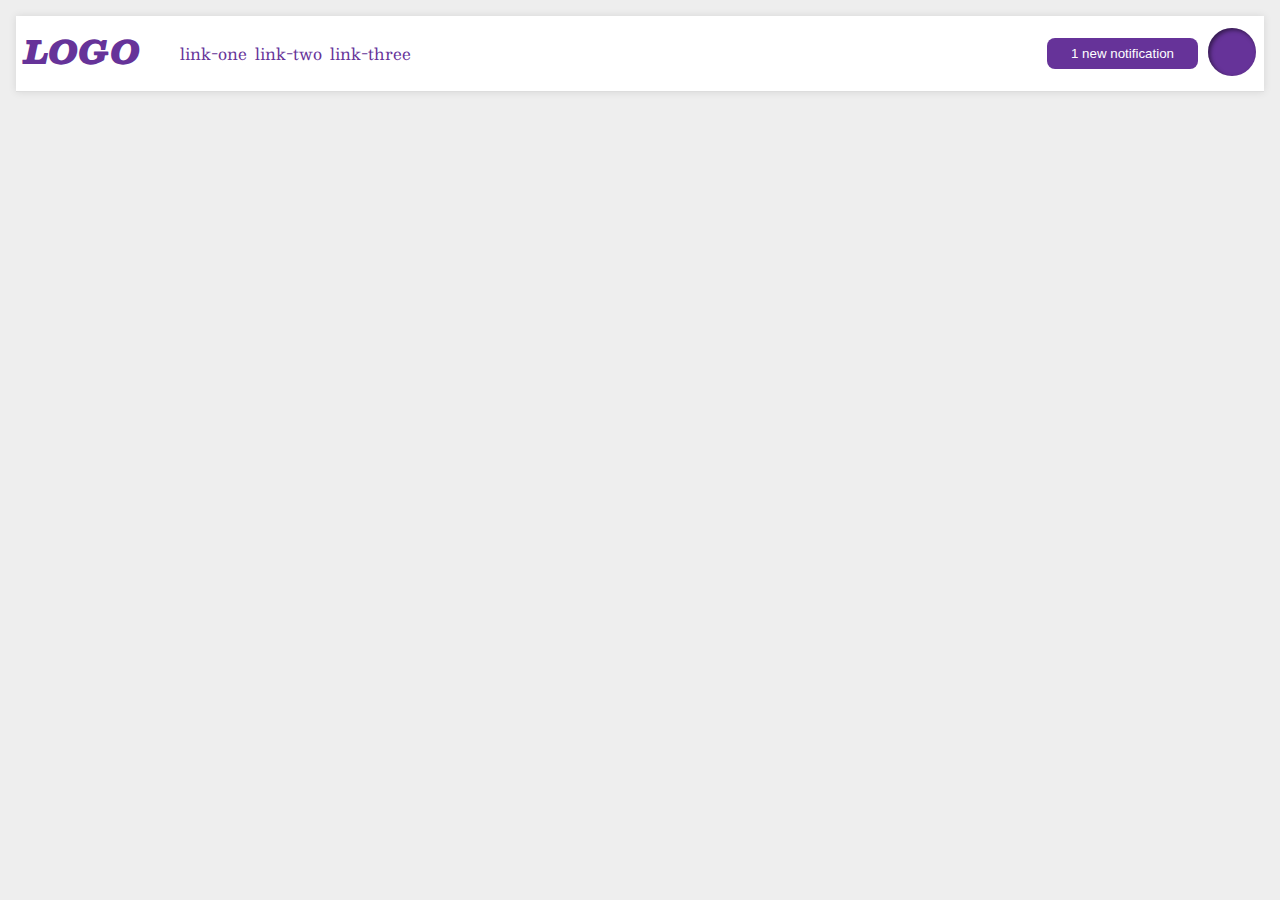
<file: foundations/flex/03-flex-header-2/index.html>
<!DOCTYPE html>
<html lang="en">
  <head>
    <meta charset="UTF-8">
    <meta http-equiv="X-UA-Compatible" content="IE=edge">
    <meta name="viewport" content="width=device-width, initial-scale=1.0">
    <title>Flex Header 2</title>
    <link rel="stylesheet" href="style.css">
  </head>
  <body>
    <div class="header">
      <div class="left-block">
        <div class="logo">
          LOGO
        </div>
        <ul class="links">
          <li><a href="https://google.com">link-one</a></li>
          <li><a href="https://google.com">link-two</a></li>
          <li><a href="https://google.com">link-three</a></li>
        </ul>
      </div>
      <div class="right-block">
        <button class="notifications">
          1 new notification
        </button>
        <div class="profile-image"></div>
      </div>
    </div>
  </body>
</html>
</file>
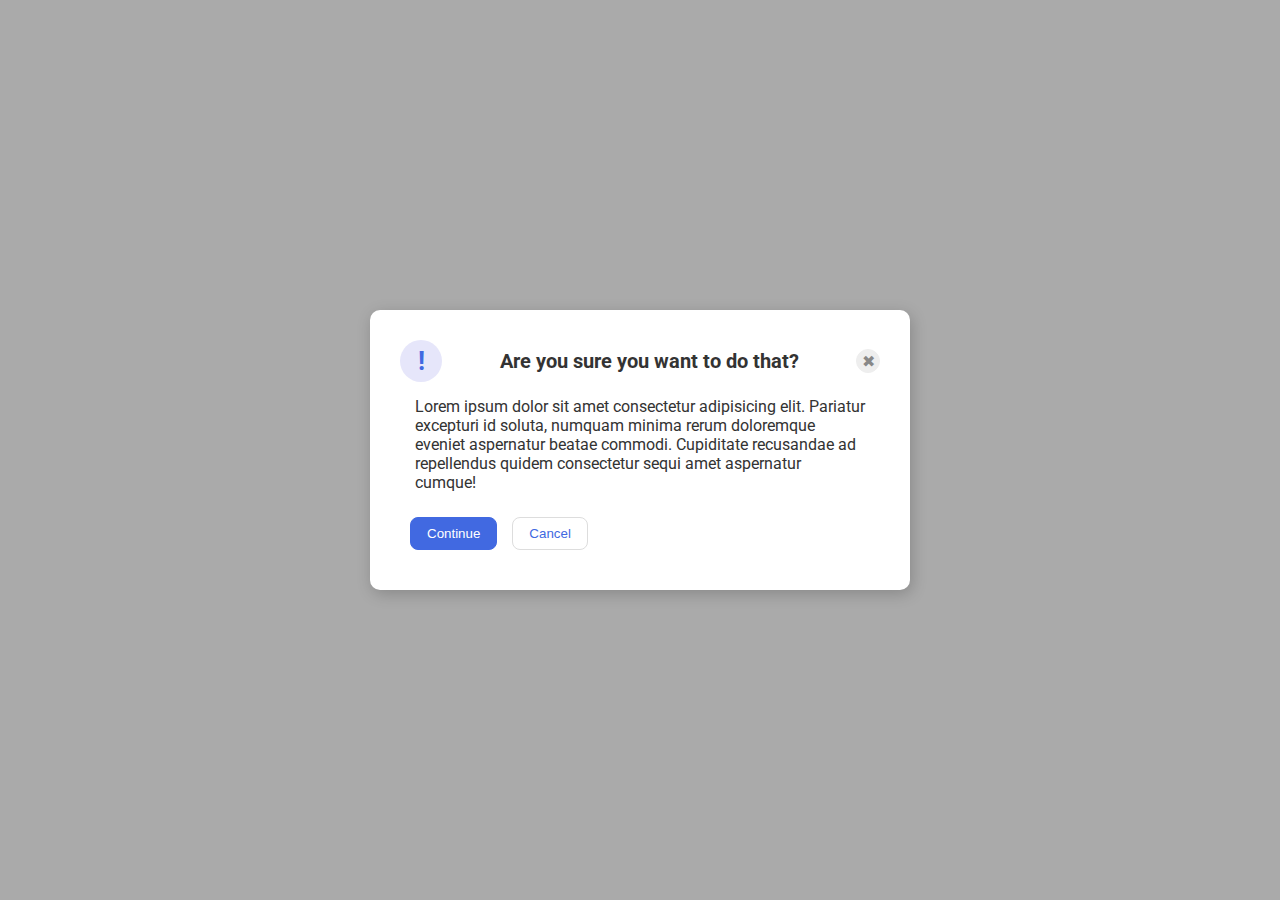
<file: foundations/flex/05-flex-modal/index.html>
<!DOCTYPE html>
<html lang="en">
  <head>
    <meta charset="UTF-8">
    <meta http-equiv="X-UA-Compatible" content="IE=edge">
    <meta name="viewport" content="width=device-width, initial-scale=1.0">
    <link rel="stylesheet" href="style.css">
    <title>Modal</title>
  </head>
  <body>
    <div class="modal">

      <div class="container">
        <div class="header">Are you sure you want to do that?

          <div class="icon">!</div>
          
          <button class="close-button">✖</button>
        </div>
      </div>

      <div>
        <div class="text">Lorem ipsum dolor sit amet consectetur adipisicing elit. Pariatur excepturi id soluta, numquam minima rerum doloremque eveniet aspernatur beatae commodi. Cupiditate recusandae ad repellendus quidem consectetur sequi amet aspernatur cumque!</div>
      </div>

      <div class="buttons">
        <button class="continue">Continue</button>
        <button class="cancel">Cancel</button>
      </div>

    </div>
  </body>
</html>
</file>
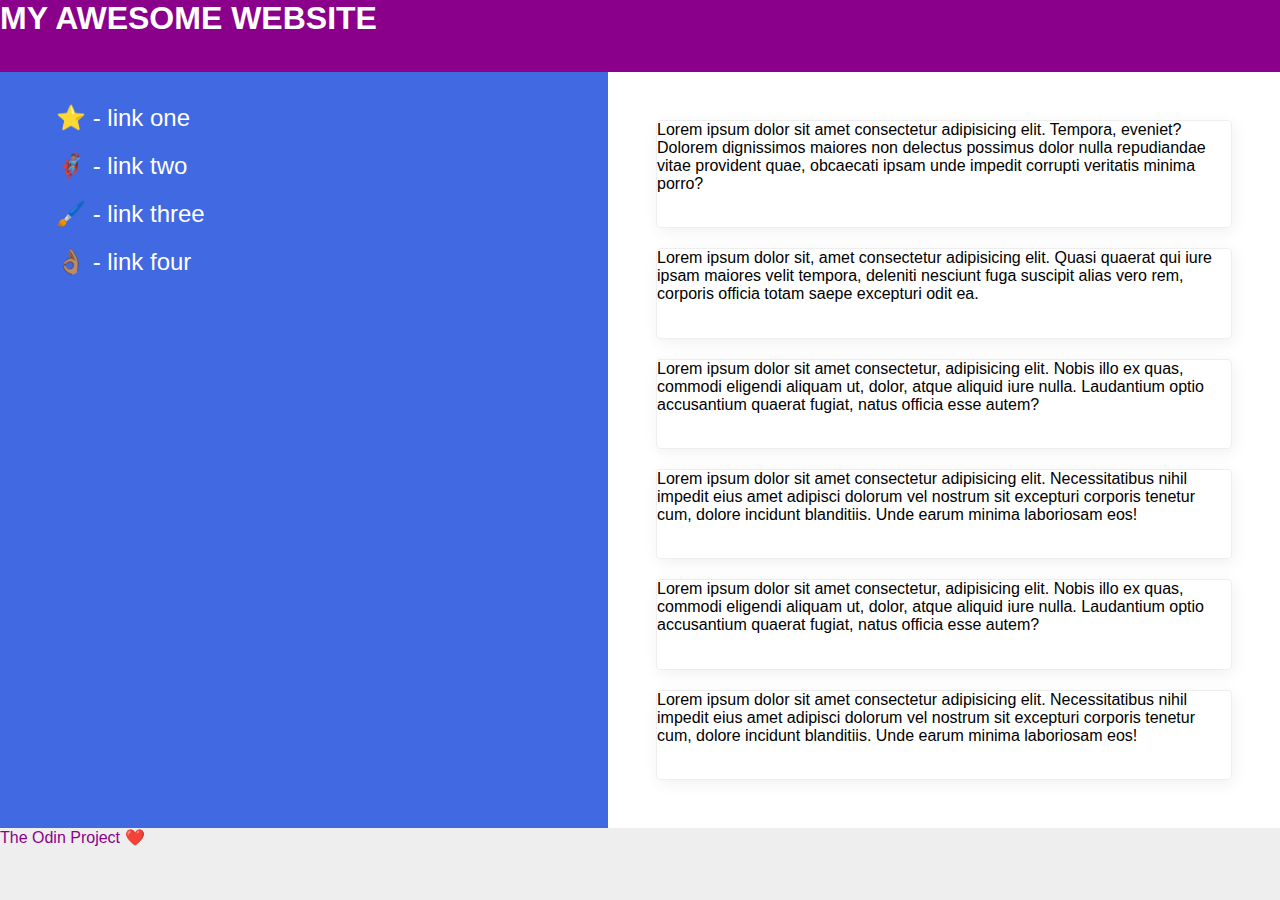
<file: foundations/flex/07-flex-layout-2/index.html>
<!DOCTYPE html>
<html lang="en">
  <head>
    <meta charset="UTF-8">
    <meta http-equiv="X-UA-Compatible" content="IE=edge">
    <meta name="viewport" content="width=device-width, initial-scale=1.0">
    <title>The Holy Grail</title>
    <link rel="stylesheet" href="style.css">
  </head>
  <body>
    <div class="header">
      MY AWESOME WEBSITE
    </div>
    <div class="content">
      <div class="sidebar">
        <ul>
          <li><a href="#">⭐ - link one</a></li>
          <li><a href="#">🦸🏽‍♂️ - link two</a></li>
          <li><a href="#">🖌️ - link three</a></li>
          <li><a href="#">👌🏽 - link four</a></li>
        </ul>
      </div>
      <div class="card-container">
        <div class="card">Lorem ipsum dolor sit amet consectetur adipisicing elit. Tempora, eveniet? Dolorem dignissimos maiores non delectus possimus dolor nulla repudiandae vitae provident quae, obcaecati ipsam unde impedit corrupti veritatis minima porro?</div>
        <div class="card">Lorem ipsum dolor sit, amet consectetur adipisicing elit. Quasi quaerat qui iure ipsam maiores velit tempora, deleniti nesciunt fuga suscipit alias vero rem, corporis officia totam saepe excepturi odit ea.</div>
        <div class="card">Lorem ipsum dolor sit amet consectetur, adipisicing elit. Nobis illo ex quas, commodi eligendi aliquam ut, dolor, atque aliquid iure nulla. Laudantium optio accusantium quaerat fugiat, natus officia esse autem?</div>
        <div class="card">Lorem ipsum dolor sit amet consectetur adipisicing elit. Necessitatibus nihil impedit eius amet adipisci dolorum vel nostrum sit excepturi corporis tenetur cum, dolore incidunt blanditiis. Unde earum minima laboriosam eos!</div>
        <div class="card">Lorem ipsum dolor sit amet consectetur, adipisicing elit. Nobis illo ex quas, commodi eligendi aliquam ut, dolor, atque aliquid iure nulla. Laudantium optio accusantium quaerat fugiat, natus officia esse autem?</div>
        <div class="card">Lorem ipsum dolor sit amet consectetur adipisicing elit. Necessitatibus nihil impedit eius amet adipisci dolorum vel nostrum sit excepturi corporis tenetur cum, dolore incidunt blanditiis. Unde earum minima laboriosam eos!</div>
      </div>
    </div>
    
    <div class="footer">
      The Odin Project ❤️
    </div>
  </body>
</html>
</file>
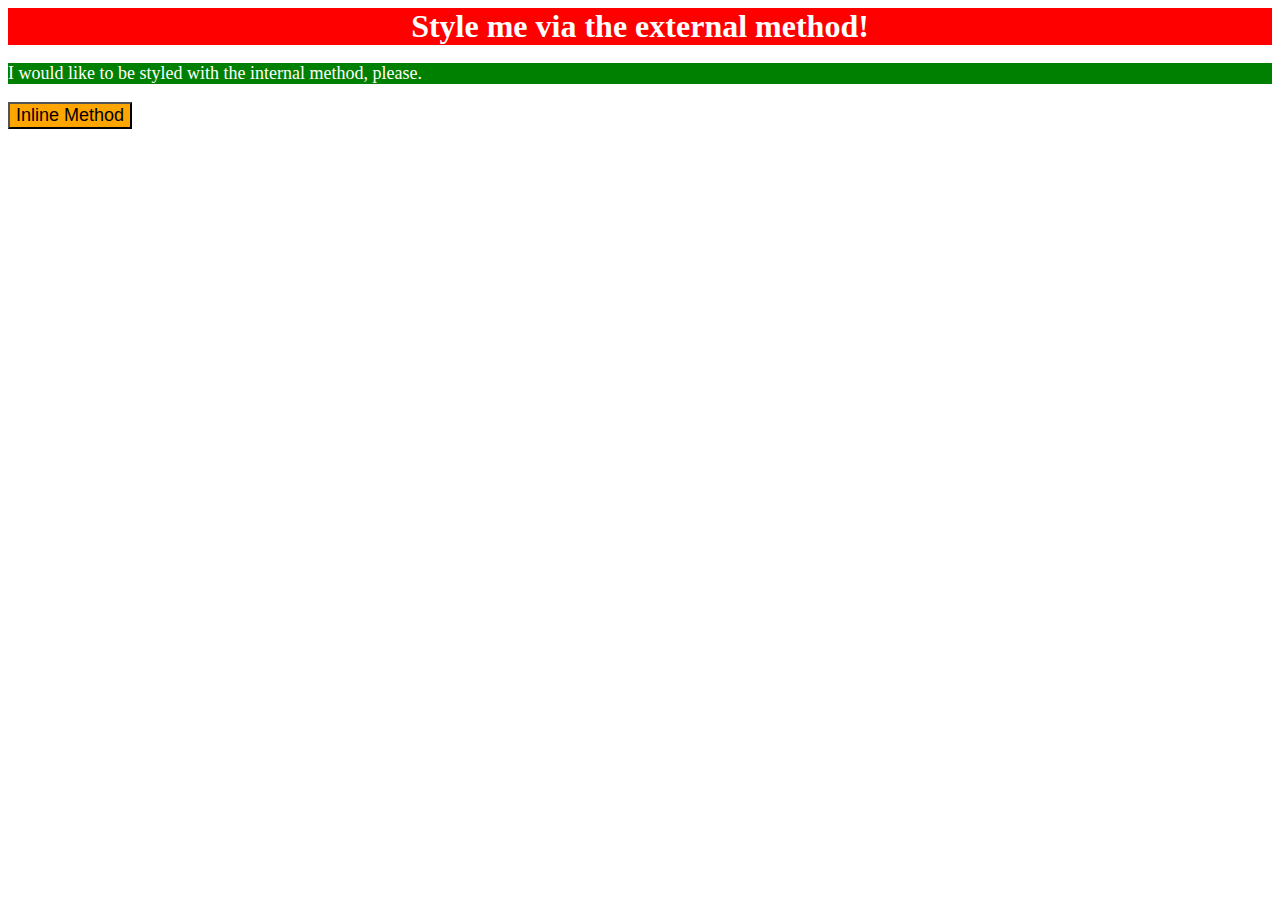
<file: foundations/intro-to-css/01-css-methods/index.html>
<!DOCTYPE html>
<html lang="en">
  <head>
    <meta charset="UTF-8">
    <meta http-equiv="X-UA-Compatible" content="IE=edge">
    <meta name="viewport" content="width=device-width, initial-scale=1.0">
    <link rel="stylesheet" href="styles.css">
    <title>Methods for Adding CSS</title>
    <style>
      p {
        background-color: green;
        color: white;
        font-size: 18px;
      }
    </style>
  </head>
  <body>
    <div>Style me via the external method!</div>
    <p>I would like to be styled with the internal method, please.</p>
    <button style="background-color: orange; font-size: 18px;">Inline Method</button>
  </body>
</html>
</file>
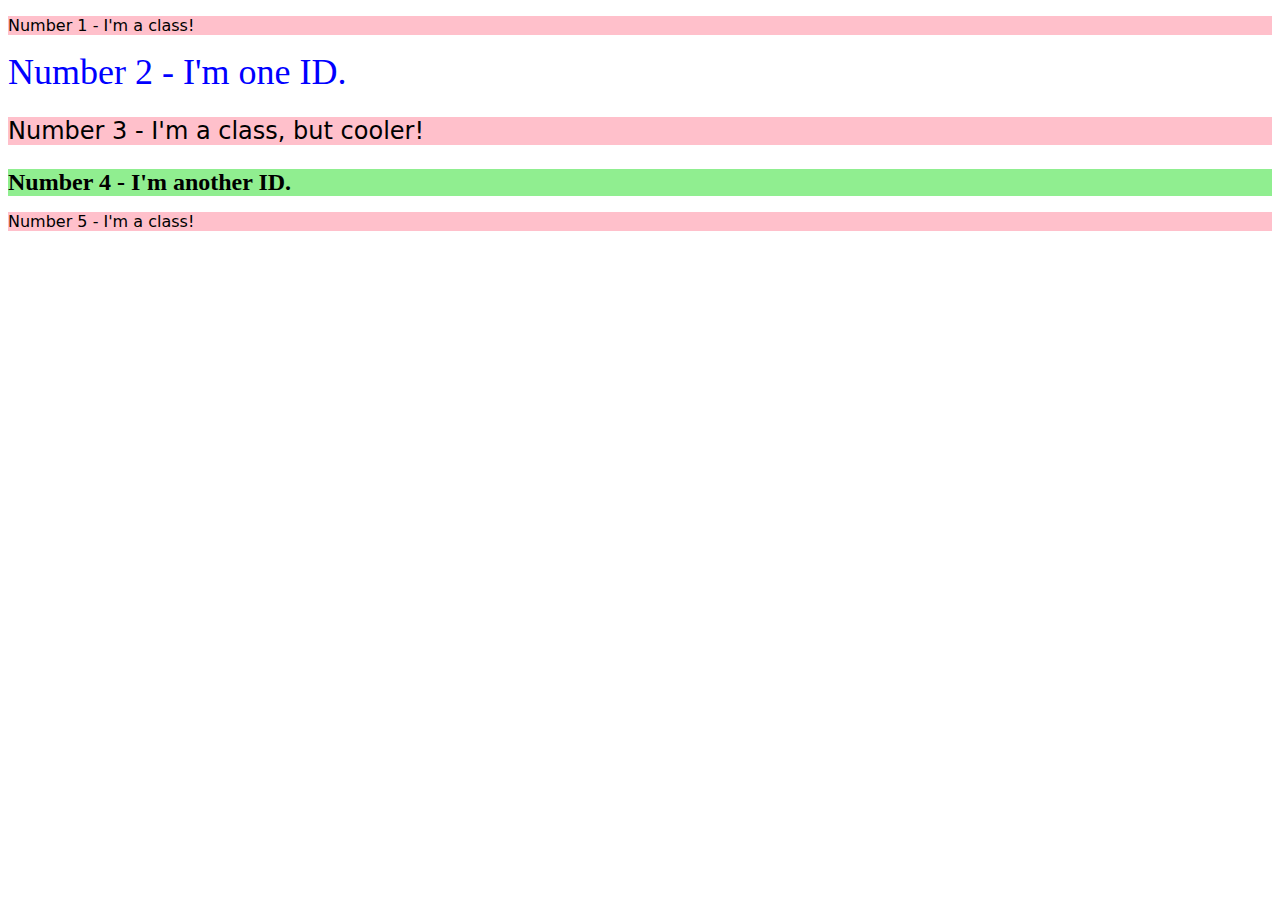
<file: foundations/intro-to-css/02-class-id-selectors/index.html>
<!DOCTYPE html>
<html lang="en">
  <head>
    <meta charset="UTF-8">
    <meta http-equiv="X-UA-Compatible" content="IE=edge">
    <meta name="viewport" content="width=device-width, initial-scale=1.0">
    <title>Class and ID Selectors</title>
    <link rel="stylesheet" href="style.css">
  </head>
  <body>
    <p class="odd-elements">Number 1 - I'm a class!</p>
    <div id="second-element">Number 2 - I'm one ID.</div>
    <p class="odd-elements" id="third-element">Number 3 - I'm a class, but cooler!</p>
    <div id="fourth-element">Number 4 - I'm another ID.</div>
    <p class="odd-elements">Number 5 - I'm a class!</p>
  </body>
</html>
</file>
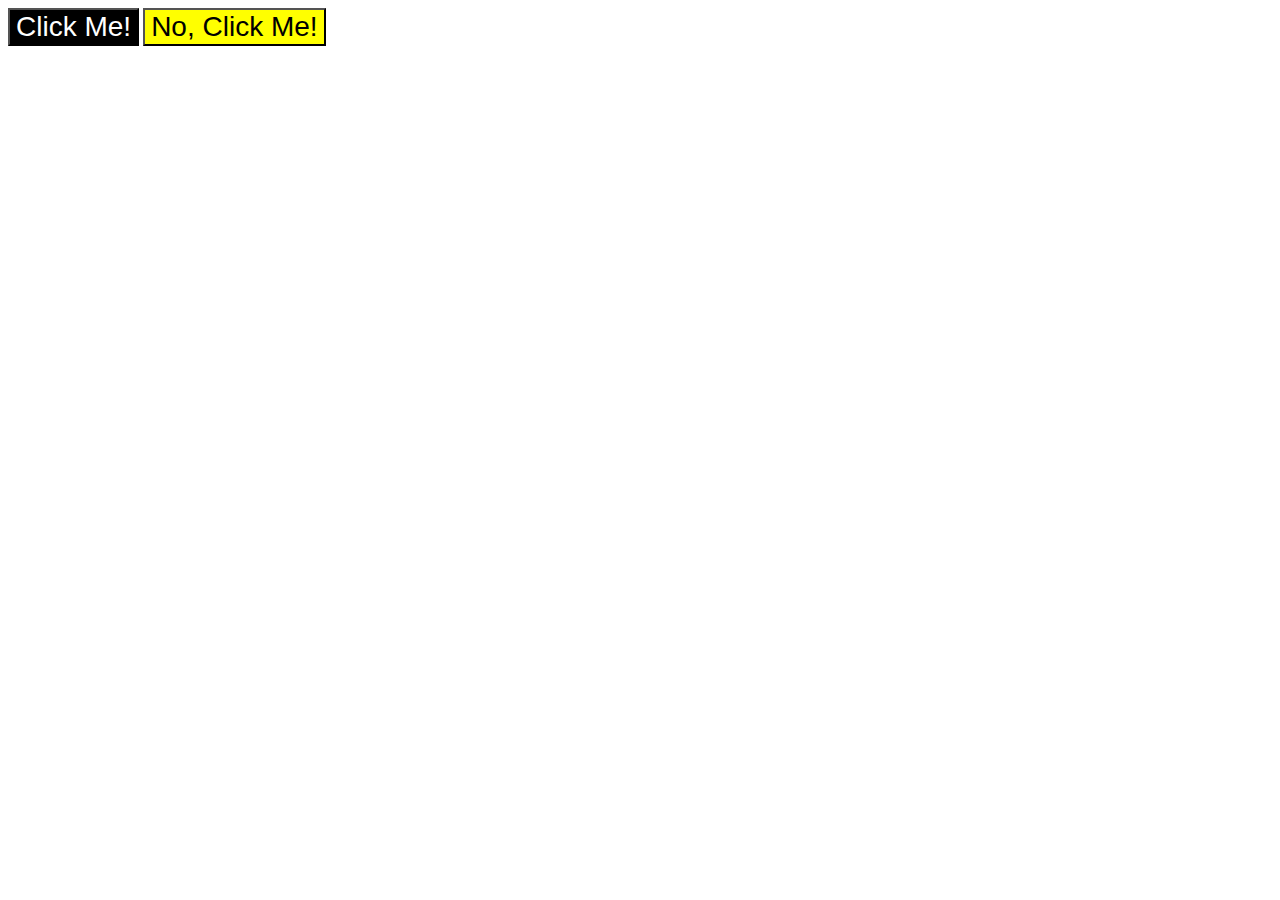
<file: foundations/intro-to-css/03-grouping-selectors/index.html>
<!DOCTYPE html>
<html lang="en">
  <head>
    <meta charset="UTF-8">
    <meta http-equiv="X-UA-Compatible" content="IE=edge">
    <meta name="viewport" content="width=device-width, initial-scale=1.0">
    <title>Grouping Selectors</title>
    <link rel="stylesheet" href="style.css">
  </head>
  <body>
    <button class="one">Click Me!</button>
    <button class="two">No, Click Me!</button>
  </body>
</html>
</file>
<file: foundations/flex/03-flex-header-2/style.css>
/* this is some magical font-importing.  
you'll learn about it later. */
@import url('https://fonts.googleapis.com/css2?family=Besley:ital,wght@0,400;1,900&display=swap');

body {
  margin: 0;
  background: #eee;
  font-family: Besley, serif;
}

.header {
  background: white;
  border-bottom: 1px solid #ddd;
  box-shadow: 0 0 8px rgba(0,0,0,.1);
  display: flex;
  justify-content: space-between;
  align-items: center;
  padding: 8px;
  margin: 16px;
}

.profile-image {
  background: rebeccapurple;
  box-shadow: inset 2px 2px 4px rgba(0,0,0,.5);
  border-radius: 50%;
  width: 48px;
  height: 48px;
}

.logo {
  color: rebeccapurple;
  font-size: 32px;
  font-weight: 900;
  font-style: italic;
}

button {
  border: none;
  border-radius: 8px;
  background: rebeccapurple;
  color: white;
  padding: 8px 24px;
  margin: 10px;
}

a {
  /* this removes the line under our links */
  text-decoration: none;
  color: rebeccapurple;
}

ul {
  list-style-type: none;
  display: flex;
  gap: 8px;
}

.left-block {
  display: flex;
  justify-content: flex-end;
}

.right-block {
  display: flex;
  justify-content: flex-end;
}
</file>
<file: foundations/flex/05-flex-modal/style.css>
@import url('https://fonts.googleapis.com/css2?family=Roboto:wght@400;700&display=swap');

html, body {
  height: 100%;
}

body {
  font-family: Roboto, sans-serif;
  margin: 0;
  background: #aaa;
  color: #333;
  /* I'll give you this one for free lol */
  display: flex;
  align-items: center;
  justify-content: center;
}

.modal {
  background: white;
  width: 480px;
  border-radius: 10px;
  box-shadow: 2px 4px 16px rgba(0,0,0,.2);
}

.icon {
  color: royalblue;
  font-size: 26px;
  font-weight: 700;
  background: lavender;
  width: 42px;
  height: 42px;
  border-radius: 50%;
  display: flex;
  align-items: center;
  justify-content: center;
  flex-shrink: 0;
  order: -1;
}

.close-button {
  background: #eee;
  border-radius: 50%;
  color: #888;
  font-weight: 400;
  font-size: 16px;
  height: 24px;
  width: 24px;
  display: flex;
  align-items: center;
  justify-content: center;
  border: 1px solid #eee;
  padding: 0;
}

.header {
  font-weight: bold;
  font-size: 20px;
  display: flex;
  justify-content: space-between;
  align-items: center;
  margin: auto;
}

.modal {
  padding: 30px;
}

button {
  cursor: pointer;
  padding: 8px 16px;
  border-radius: 8px;
}

button.continue {
  background: royalblue;
  border: 1px solid royalblue;
  color: white;
}

button.cancel {
  background: white;
  border: 1px solid #ddd;
  color: royalblue;
}

.buttons {
  display: flex;
  flex-wrap: wrap;
  gap: 15px;
  margin: 10px;
}

.text {
  display: flex;
  margin: auto;
  padding: 15px;
}
</file>
<file: foundations/flex/07-flex-layout-2/style.css>
body {
  font-family: -apple-system, BlinkMacSystemFont, 'Segoe UI', Roboto, Oxygen, Ubuntu, Cantarell, 'Open Sans', 'Helvetica Neue', sans-serif;
  margin: 0;
  min-height: 100vh;
  display: flex;
  flex-direction: column;
}

.header {
  height: 72px;
  background: darkmagenta;
  color: white;
  font-weight: 900;
  font-size: 32px;
  flex-shrink: 0;
  width: 100%;
}

.footer {
  height: 72px;
  background: #eee;
  color: darkmagenta;
  flex-shrink: 0;
  width: 100%;
}

.sidebar {
  width: 300px;
  flex: 1;
  background: royalblue;
  box-sizing: border-box;
  display: flex;
  justify-content: flex-start;
  flex-shrink: 0;
  padding: 16px;
}

.card {
  border: 1px solid #eee;
  box-shadow: 2px 4px 16px rgba(0,0,0,.06);
  border-radius: 4px;
}

ul {
  list-style-type: none;
  display: flex;
  flex-direction: column;
  gap: 20px;
}

a {
  text-decoration: none;
  color: white;
  font-size: 24px;
}

.card-container {
  display: flex;
  flex-wrap: wrap;
  flex: 1;
  gap: 20px;
  padding: 48px;
  box-sizing: border-box;
}

.content {
  display: flex;
  flex: 1;
  width: 100%;
}
</file>
<file: foundations/intro-to-css/01-css-methods/styles.css>
div {
    background-color: red;
    color: white;
    font-size: 32px;
    text-align: center;
    font-weight: bold;

}
</file>
<file: foundations/intro-to-css/02-class-id-selectors/style.css>
/* Add CSS Styling */
.odd-elements{
    background-color: #ffc0cb;
    font-family: Verdana, 'DejaVu Sans', Tahoma, sans-serif;
}

#second-element{
    font-size: 36px;
    color: #0000ff;
}

#third-element{
    font-size: 24px;
}

#fourth-element{
    background-color: #90ee90;
    font-size: 24px;
    font-weight: bold;
}
</file>
<file: foundations/intro-to-css/03-grouping-selectors/style.css>
/* Add CSS Styling */
.one, .two {
    font-size: 28px;
    font-family: Helvetica, 'Times New Roman', Tahoma, sans-serif;
}

.one {
    background-color: black;
    color: white;
}

.two {
    background-color: yellow;
}
</file>
